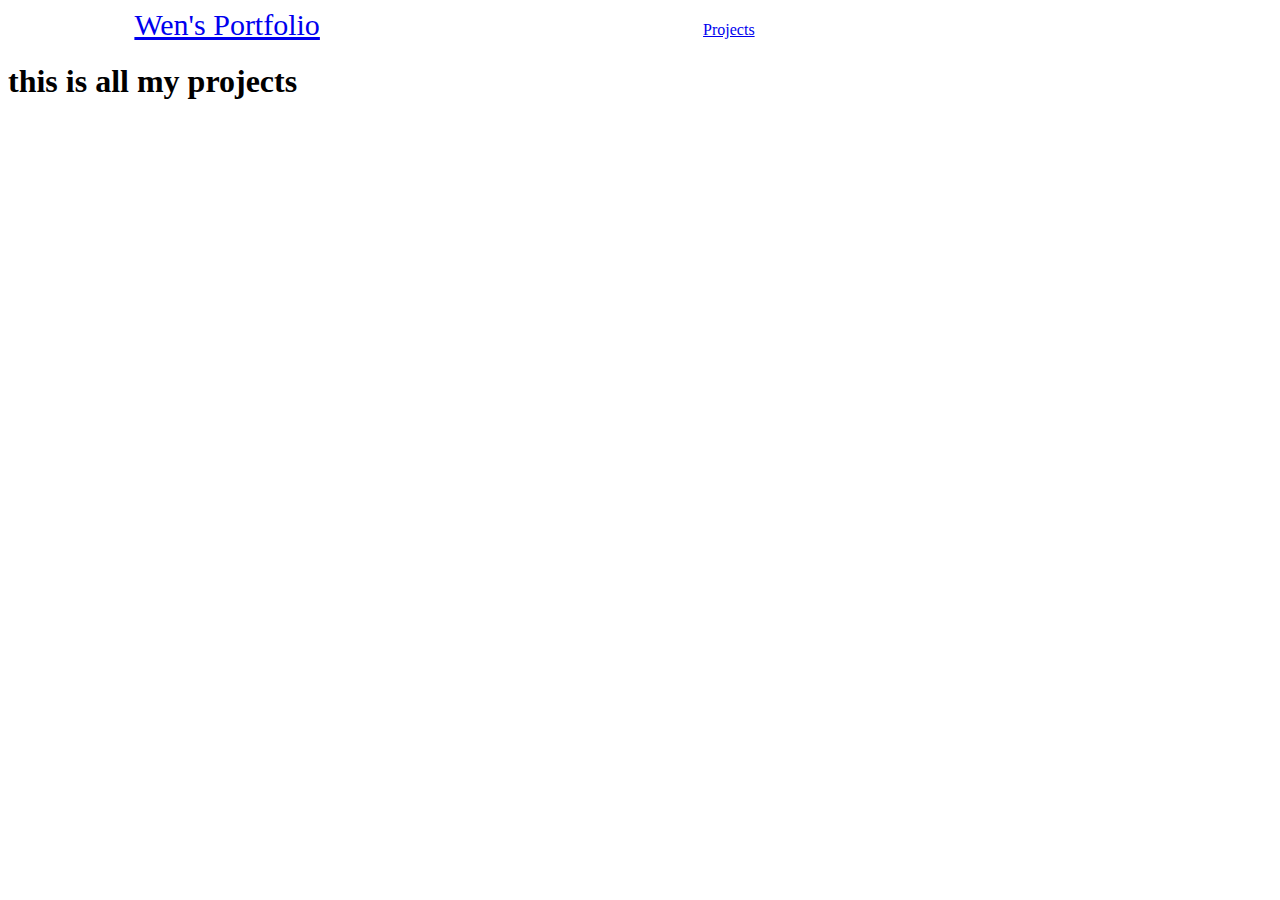
<file: projects.html>
<!DOCTYPE html>
<html lang="en">
<title>ZX's portfolio</title>
<link rel="stylesheet" href="style.css">

<body>
    <nav class="topnav">
        <a class="active" href="index.html" style="font-size: 30px;  padding-left: 10%; padding-right: 30%;">Wen's
            Portfolio</a>
        <a href="projects.html">Projects</a>
    </nav>
    <h1>this is all my projects</h1>
    <p></p>
</body>

</html>
</file>
<file: style.css>

</file>
